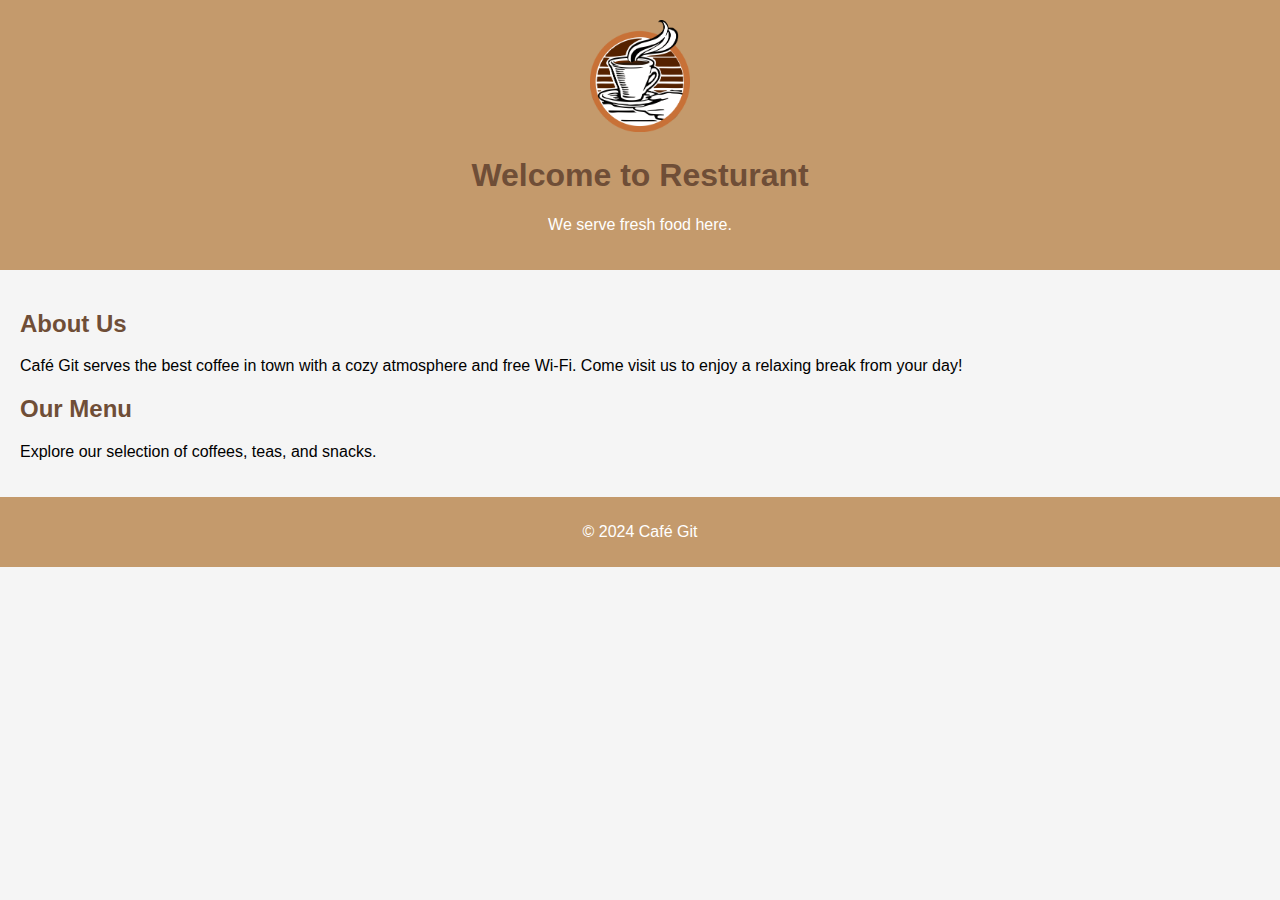
<file: index.html>
<!DOCTYPE html>
<html lang="en">
<head>
    <meta charset="UTF-8">
    <meta name="viewport" content="width=device-width, initial-scale=1.0">
    <title>Café Git - Welcome</title>
    <link rel="stylesheet" href="css/style.css">
</head>
<body>
    <header>
        <img src="images/logo.png" alt="Café Git Logo">
        <h1>Welcome to Resturant </h1>
        <p>We serve fresh food here.</p>
    </header>
    <main>
        <section id="about">
            <h2>About Us</h2>
            <p>Café Git serves the best coffee in town with a cozy atmosphere and free Wi-Fi. Come visit us to enjoy a relaxing break from your day!</p>
        </section>
        <section id="menu">
            <h2>Our Menu</h2>
            <p>Explore our selection of coffees, teas, and snacks.</p>
        </section>
    </main>
    <footer>
        <p>&copy; 2024 Café Git</p>
    </footer>
</body>
</html>
</file>
<file: css/style.css>
body {
    font-family: Arial, sans-serif;
    background-color: #f5f5f5;
    margin: 0;
    padding: 0;
}

header {
    background-color: #c49a6c;
    color: white;
    text-align: center;
    padding: 20px;
}

header img {
    max-width: 100px;
}

main {
    padding: 20px;
}

h1, h2 {
    color: #6f4e37;
}

footer {
    text-align: center;
    padding: 10px;
    background-color: #c49a6c;
    color: white;
}
</file>
